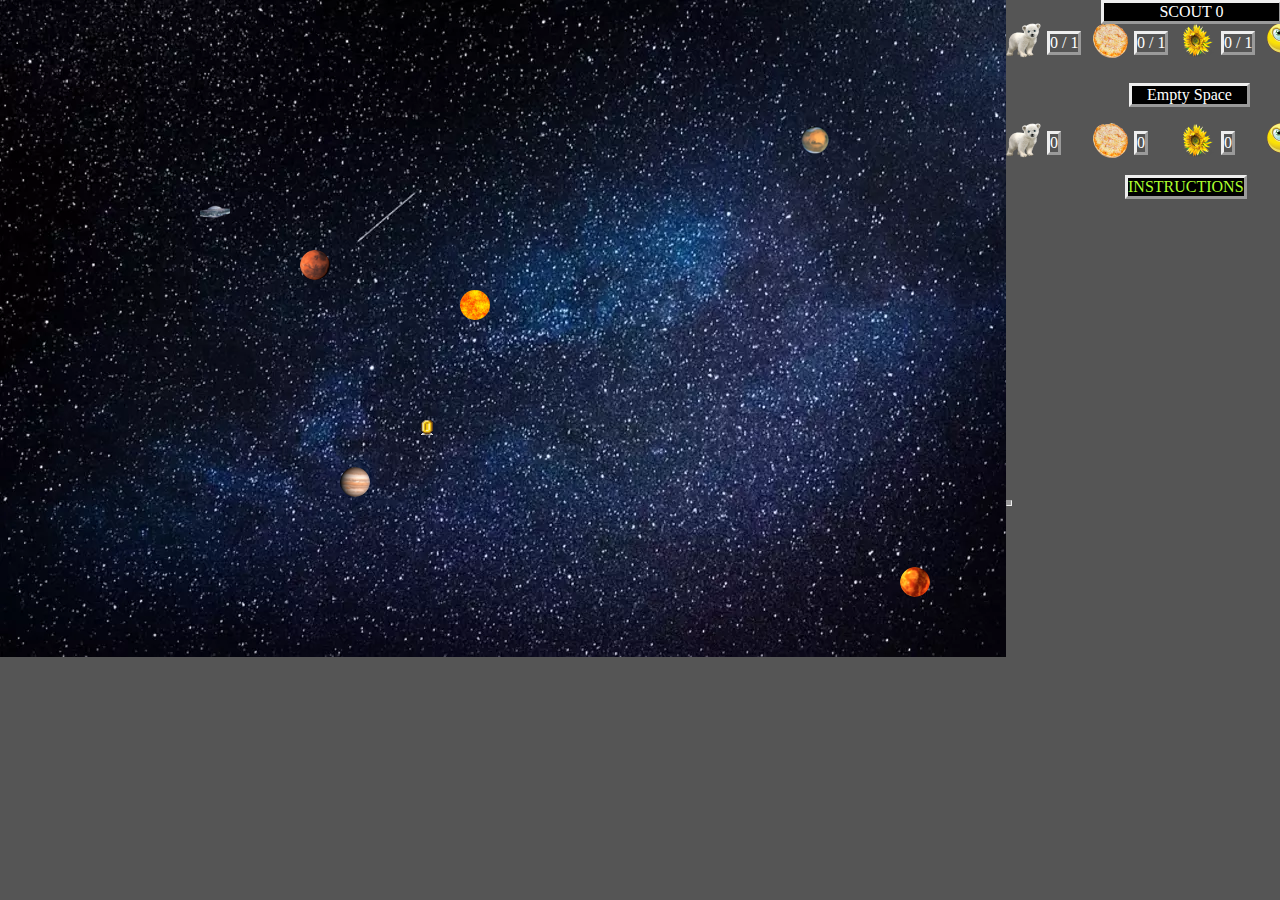
<file: index.html>
<!DOCTYPE html>
<html lang="en">
  <head>
    <meta charset="UTF-8" />
    <meta
      name="viewport"
      content="width=device-width, initial-scale=1, shrink-to-fit=no"
    />

    <meta name="description" content="Space Explorer" />
    <meta name="author" content="Jason Singell" />
    <meta name="keywords" content="Space" />

  
    <title>Space Explorer</title>

    <link href="css/main.css" rel="stylesheet" media="all" />
  </head>

  <body>
    <div class="space" id="playarea">
      <div id="sun"> </div>
      <div id="velonia"> </div>
      <div id="swasili"> </div>
      <div id="kronatia"> </div>
      <div id="arnello"> </div>

    </div>
    <div id="ship"></div>
    

      <div id="sideBar">
        <div id="shipName"></div> <div id="message"></div>
      
      <div id="stats">
      <div id="shipAnimals"></div>
      <div id="shipFood"></div>
      <div id="shipPlant"></div>
      <div id="shipPop"></div>
      <div id="shipAnimalsPlanet"></div>
      <div id="shipFoodPlanet"></div>
      <div id="shipPlantPlanet"></div>
      <div id="shipPopPlanet"></div>

      
      <div id="aboutPlanet"> <div id="planetName">Velonia</div> </div>
    </div>
    </div>

    <div id="collectedCoins"></div>
    <div id="instructions"> <a href="instructions.html" target="_blank" rel="noopener noreferrer">INSTRUCTIONS</a> </div>

    <script src="code.js"></script>
  </body>
</html>
</file>
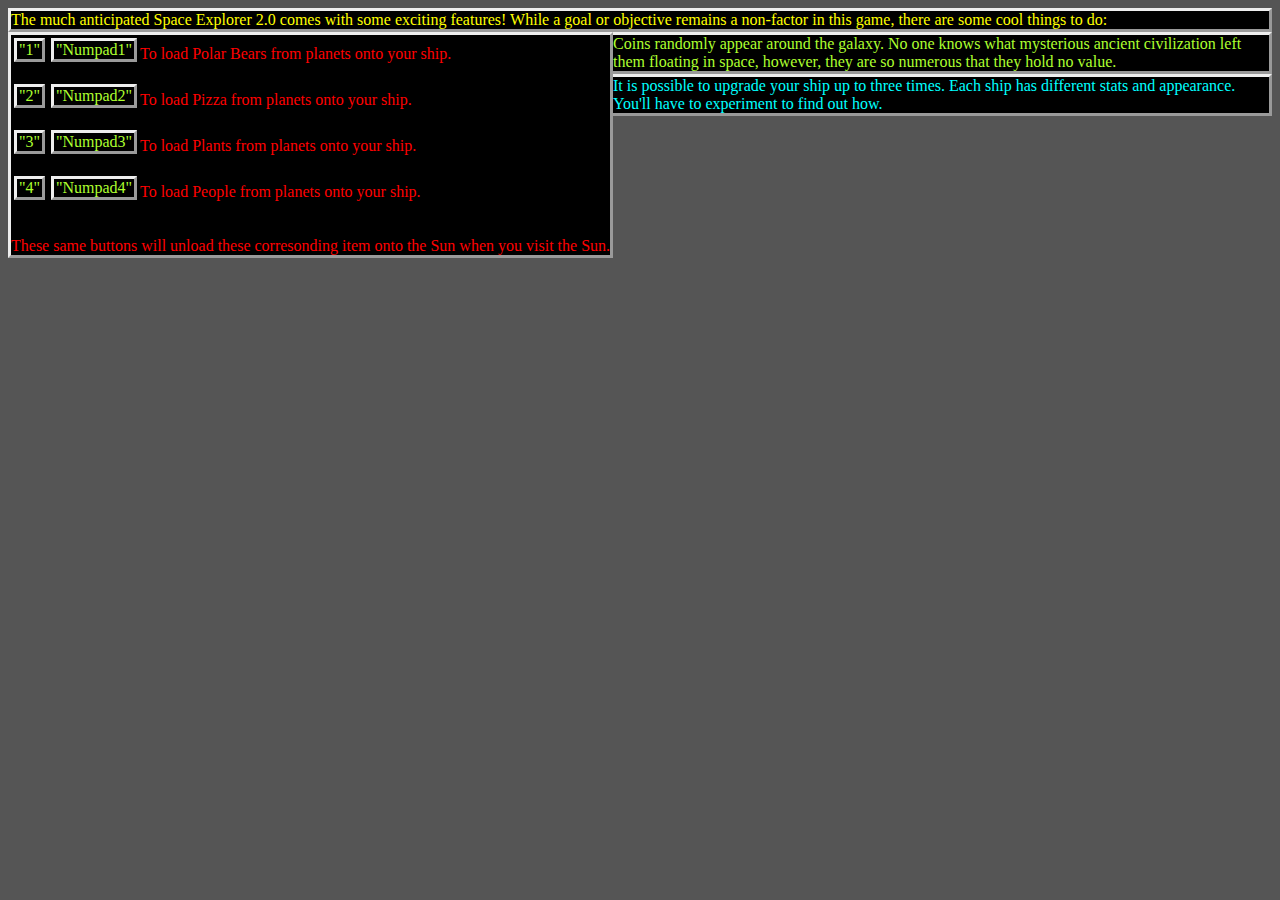
<file: instructions.html>
<!DOCTYPE html>
<html lang="en">
  <head>
    <meta charset="UTF-8" />
    <meta
      name="viewport"
      content="width=device-width, initial-scale=1, shrink-to-fit=no"
    />

    <meta name="description" content="Space Explorer" />
    <meta name="author" content="Jason Singell" />
    <meta name="keywords" content="Space" />

  
    <title>Space Explorer Instructions</title>

    <link href="css/main.css" rel="stylesheet" media="all" />
  </head>

  <body>
<div id="muchAnticipated"> The much anticipated Space Explorer 2.0 comes with some exciting features!  While a goal
    or objective remains a non-factor in this game, there are some cool things to do: </div>

<div id="PO">
    <div class="key">"1"</div>  <div class="numKey">"Numpad1"</div> <div class="info"> To load Polar Bears from planets onto your ship. </div> <br>
    <div class="key">"2"</div>  <div class="numKey">"Numpad2"</div> <div class="info"> To load Pizza from planets onto your ship. </div> <br>
    <div class="key">"3"</div>  <div class="numKey">"Numpad3"</div> <div class="info"> To load Plants from planets onto your ship. </div> <br>
    <div class="key">"4"</div>  <div class="numKey">"Numpad4"</div> <div class="info"> To load People from planets onto your ship. </div> <br>
    <br>
    These same buttons will unload these corresonding item onto the Sun when you visit the Sun.
</div>

<div id="coinInfo">
    Coins randomly appear around the galaxy.  No one knows what mysterious ancient civilization left them floating in space, however, they are so numerous that they hold no value.
</div>

<div id="shipInfo">
    It is possible to upgrade your ship up to three times.  Each ship has different stats and appearance.  You'll have to experiment to find out how.
</div>
    
</body>
</html>
</file>
<file: css/main.css>
body {
    background: #555555;
}

.space {
    position: absolute; 
    left: 0px; 
    top: 0px;
    width: 1006px;
    height: 657px;
    background: url(../images/locations/space.webp);
    float: left;
}

.secretarea {
    position: absolute; 
    left: 0px; 
    top: 0px;
    width: 1006px;
    height: 657px;
    background: url(../images/locations/surface.jpg);
    float: left;
}

#coin { 
    background-repeat: no-repeat;
    width: 15px;
    height: 15px;
    background: url(../images/reward.gif);
    position: absolute;
    top: 1;
    left: 1;
}

.coins { 
    float: left;
    background-repeat: no-repeat;
    width: 15px;
    height: 15px;
    background: url(../images/reward.gif);
}

#collectedCoins { 
    position: absolute;
    top: 200px;
    left: 1006px;
}

#instructions { 
    border-style: outset;
    background: black;
    color: greenyellow;
    position: absolute;
    top: 175px;
    left: 1125px;
}

a:link {
    color: greenyellow;
    text-decoration: none;
}
a:visited {
    color: greenyellow;
    text-decoration: none;
}
a:hover {
    color: red;
    background: black;
    text-decoration: none;
}

.key { 
    border-style: outset;
    background: black;
    color: greenyellow;
    float: Left;
    margin: 3px;
    width: 25px;
    text-align: center;
}
.numKey { 
    border-style: outset;
    background: black;
    color: greenyellow;
    margin: 3px;
    width: 80px;
    text-align: center;
    float: left;
}
#PO{
    border-style: outset;
    background: black;
    color: red;
    float: Left;
}
.info {
    margin-top: 10px;
}

#coinInfo{
    border-style: outset;
    background: black;
    color: greenyellow;
}

#shipInfo{
    border-style: outset;
    background: black;
    color: cyan;
}

#muchAnticipated {
    border-style: outset;
    background: black;
    color: yellow;
}



/* Info Bar */
#sideBar {
    position: absolute;
    top: 0px;
    left: 1006px;
    width: 360px;
    height: 657px;
    background: #555555;
    color: white;
}

#message {
    border-top-style: inset;
    border-left-style: inset;
    border-bottom-style: groove;
    border-right-style: groove;
    color: white;
    position: absolute;
    top: 500px;
}

#shipName {
    border-style: outset;
    color: white;
    text-align: center;
    background: black;
    position: absolute;
    width: 175px;
    left: 95px;
}

#planetName {
    border-style: outset;
    color: white;
    text-align: center;
    background: black;
    position: absolute;
    width: 115px;
    top: 60px;
    left: 123px;
}

/* Stats */
#stats{
    position: absolute;
    top: 23px;
}

#animals {
    position: absolute;
    width: 35px;
    height: 35px;
    background: url(../images/icons/polarBear35.png);
}

#shipAnimals {
    position: absolute;
    top: 31px;
    left: 41px;
    border-style: outset;
}

#food {
    position: absolute;
    left: 87px;
    width: 35px;
    height: 35px;
    background: url(../images/icons/food.png);
}

#shipFood {
    position: absolute;
    top: 31px;
    left: 128px;
    border-style: outset;
}

#plant {
    position: absolute;
    left: 174px;
    width: 35px;
    height: 35px;
    background: url(../images/icons/sunflower.png);
}

#shipPlant {
    position: absolute;
    top: 31px;
    left: 215px;
    border-style: outset;
}

#pop {
    position: absolute;
    left: 261px;
    width: 35px;
    height: 35px;
    background: url(../images/icons/people.png);
}

#shipPop {
    position: absolute;
    top: 31px;
    left: 302px;
    border-style: outset;
}

#animalsPlanet {
    position: absolute;
    top: 100px;
    width: 35px;
    height: 35px;
    background: url(../images/icons/polarBear35.png);
}

#shipAnimalsPlanet {
    position: absolute;
    top: 131px;
    left: 41px;
    border-style: outset;
}

#foodPlanet {
    position: absolute;
    top: 100px;
    left: 87px;
    width: 35px;
    height: 35px;
    background: url(../images/icons/food.png);
}

#shipFoodPlanet {
    position: absolute;
    top: 131px;
    left: 128px;
    border-style: outset;
}

#plantPlanet {
    position: absolute;
    top: 100px;
    left: 174px;
    width: 35px;
    height: 35px;
    background: url(../images/icons/sunflower.png);
}

#shipPlantPlanet {
    position: absolute;
    top: 131px;
    left: 215px;
    border-style: outset;
}

#popPlanet {
    position: absolute;
    top: 100px;
    left: 261px;
    width: 35px;
    height: 35px;
    background: url(../images/icons/people.png);
}

#shipPopPlanet {
    position: absolute;
    top: 131px;
    left: 302px;
    border-style: outset;
}

/* Ships */

#ship { 
    position: absolute; 
    left: 200px; 
    top: 200px;
}

.SCOUT {
    width: 30px;
    height: 30px;
    background: url(../images/ships/scout.png);
}

.ABDUCTOR {
    width: 35px;
    height: 30px;
    background: url(../images/ships/Abductor.png);
}

.FREIGHTER {
    width: 35px;
    height: 30px;
    background: url(../images/ships/Freighter.png);
}

.USS_JOEL {
    width: 40px;
    height: 40px;
    background: url(../images/ships/USSJoel.png);
}

/* Locations */
#sun {
    background: url(../images/locations/sun.gif);
    border-radius: 50%;
    position: absolute; 
    left: 460px; 
    top: 290px;
    width: 30px;
    height: 30px;
}

#velonia {
    background: url(../images/locations/Velonia.png);
    border-radius: 50%;
    position: absolute; 
    left: 300px; 
    top: 250px;
    width: 30px;
    height: 30px;
}

#swasili {
    background: url(../images/locations/Swasili.png);
    border-radius: 50%;
    position: absolute; 
    left: 800px; 
    top: 125px;
    width: 30px;
    height: 30px;
}

#kronatia {
    background: url(../images/locations/Kronatia.png);
    border-radius: 50%;
    position: absolute; 
    left: 900px; 
    top: 567px;
    width: 30px;
    height: 30px;
}

#arnello {
    background: url(../images/locations/Arnello.png);
    border-radius: 50%;
    position: absolute; 
    left: 340px; 
    top: 467px;
    width: 30px;
    height: 30px;
}
</file>
